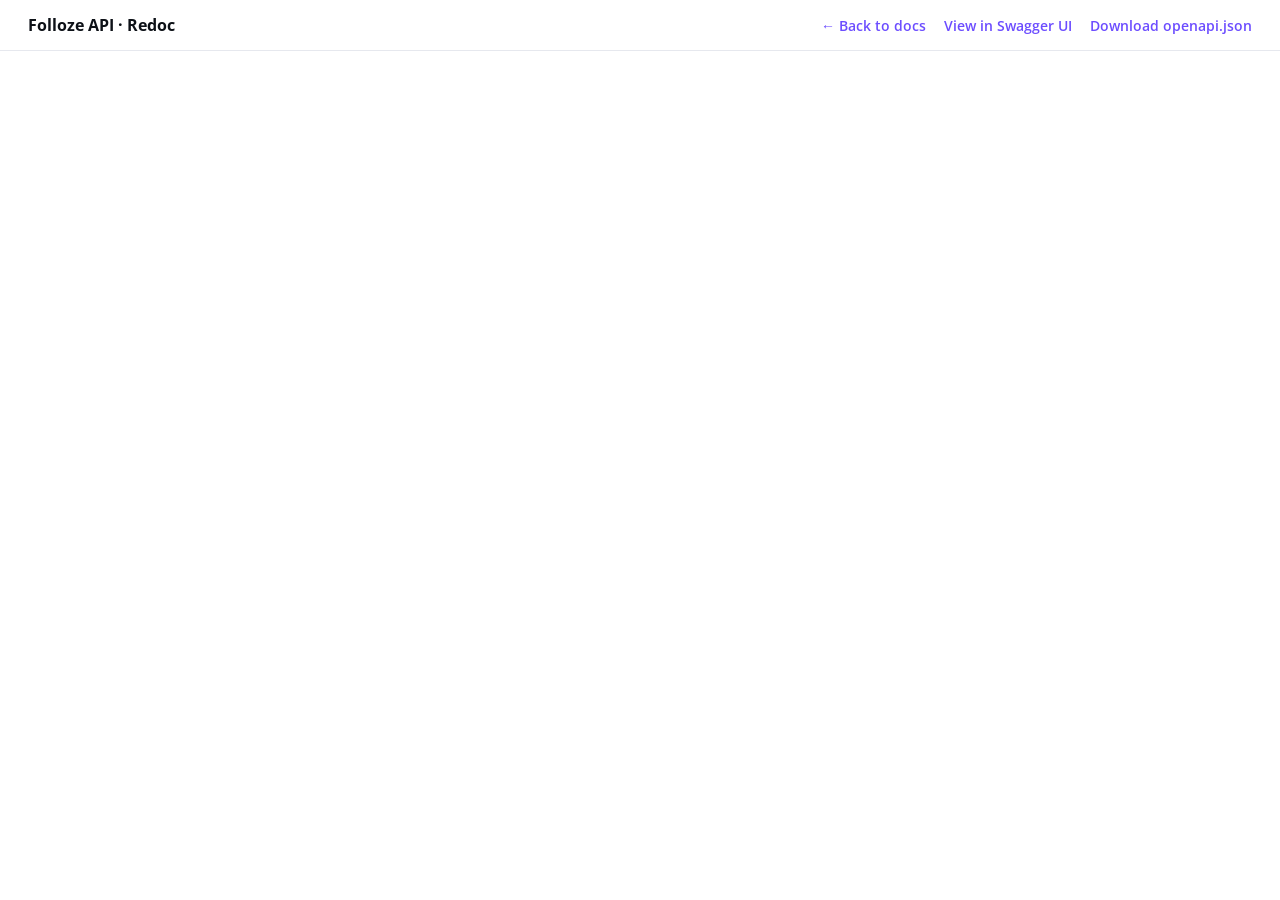
<file: redoc.html>
<!DOCTYPE html>
<html lang="en">
<head>
<meta charset="UTF-8" />
<meta name="viewport" content="width=device-width, initial-scale=1.0" />
<title>Folloze API — Redoc</title>
<link rel="preconnect" href="https://fonts.googleapis.com" />
<link rel="preconnect" href="https://fonts.gstatic.com" crossorigin />
<link href="https://fonts.googleapis.com/css2?family=Open+Sans:wght@400;500;600;700&family=JetBrains+Mono:wght@400;500;600&display=swap" rel="stylesheet" />
<style>
  body { margin: 0; font-family: "Open Sans", -apple-system, BlinkMacSystemFont, "Segoe UI", sans-serif; }
  .topbar {
    background: #ffffff;
    border-bottom: 1px solid #e6e8ee;
    padding: 14px 28px;
    display: flex;
    align-items: center;
    gap: 18px;
    position: sticky;
    top: 0;
    z-index: 10;
  }
  .topbar a { color: #6c4dff; text-decoration: none; font-weight: 600; font-size: 14px; }
  .topbar a:hover { text-decoration: underline; }
  .topbar .title { font-weight: 700; font-size: 16px; color: #0d1117; }
  .topbar .spacer { flex: 1; }
</style>
</head>
<body>
  <div class="topbar">
    <span class="title">Folloze API · Redoc</span>
    <span class="spacer"></span>
    <a href="index.html">← Back to docs</a>
    <a href="swagger.html">View in Swagger UI</a>
    <a href="openapi.json" target="_blank">Download openapi.json</a>
  </div>
  <redoc spec-url="openapi.json"
         theme='{
           "typography": {
             "fontFamily": "Open Sans, -apple-system, BlinkMacSystemFont, Segoe UI, sans-serif",
             "headings": { "fontFamily": "Open Sans, sans-serif" },
             "code": { "fontFamily": "JetBrains Mono, ui-monospace, monospace" }
           },
           "colors": { "primary": { "main": "#6c4dff" } }
         }'></redoc>
  <script src="https://cdn.redoc.ly/redoc/latest/bundles/redoc.standalone.js"></script>
</body>
</html>
</file>
